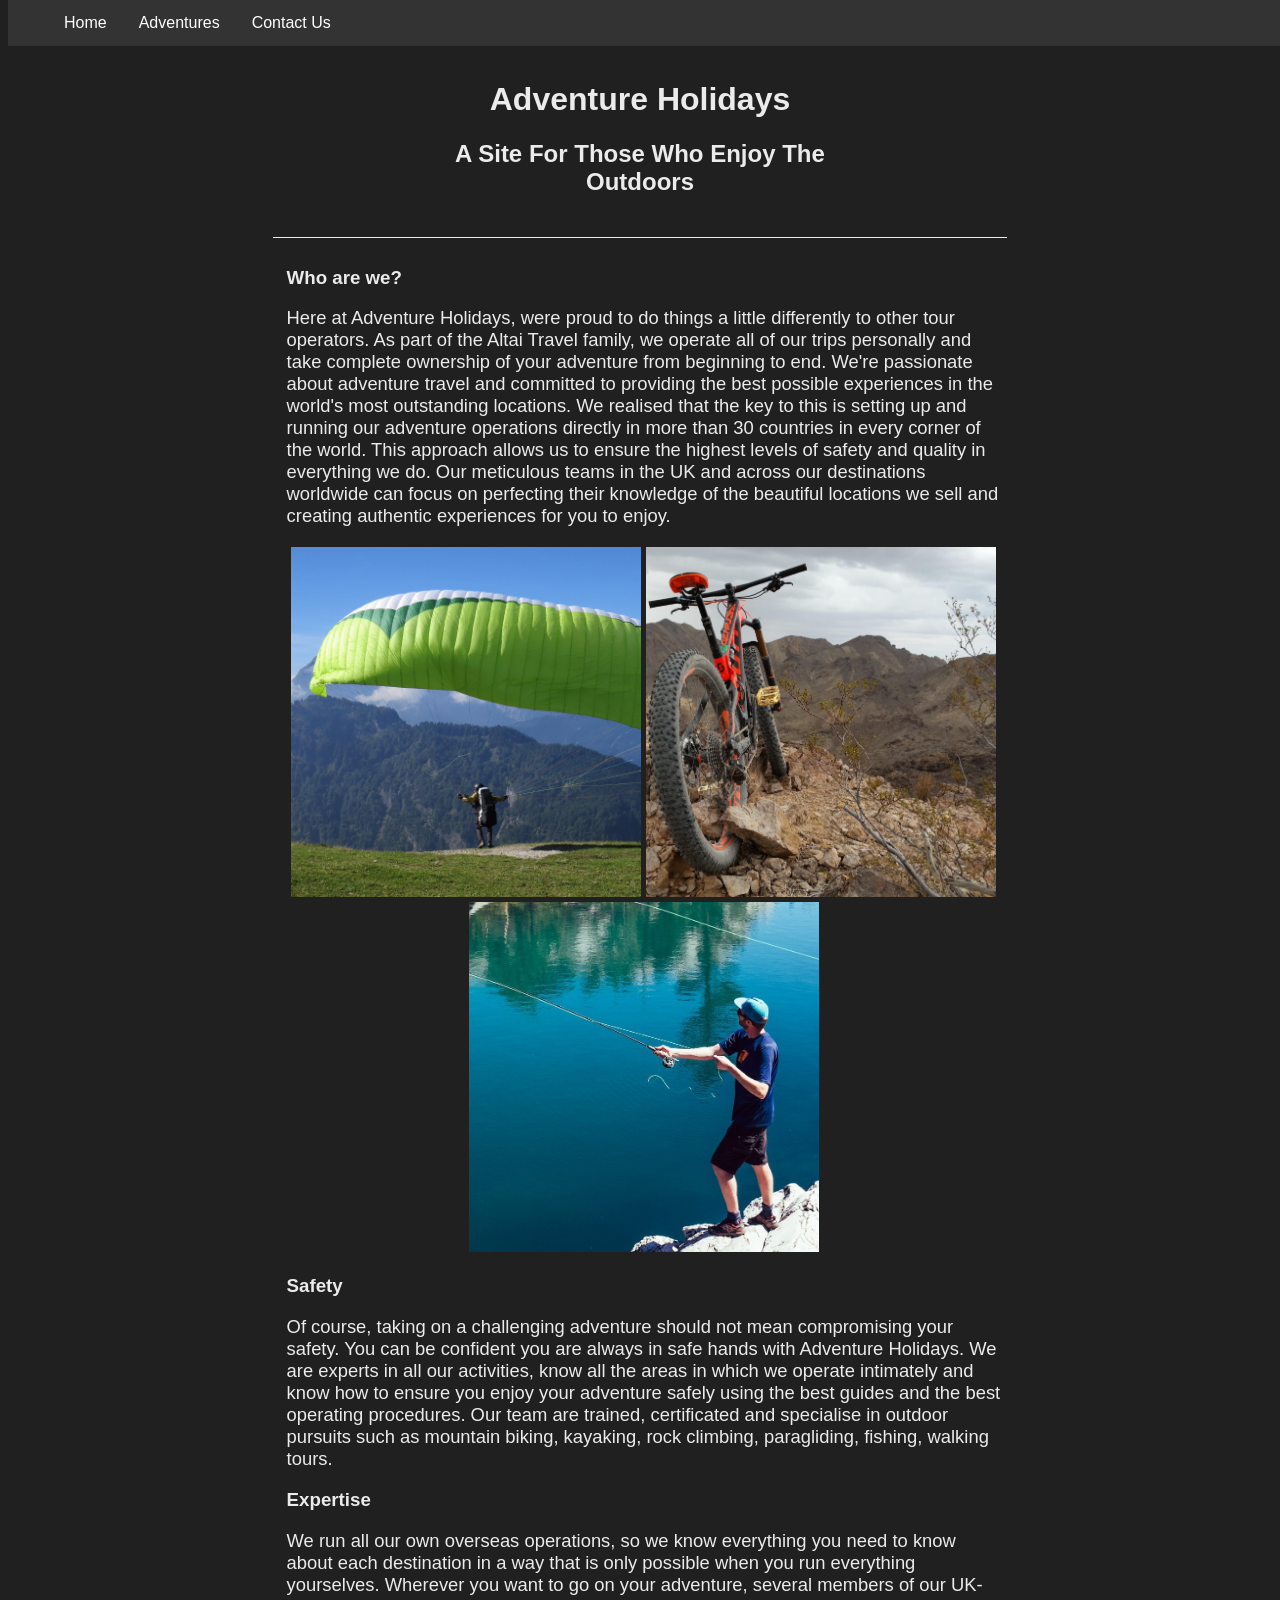
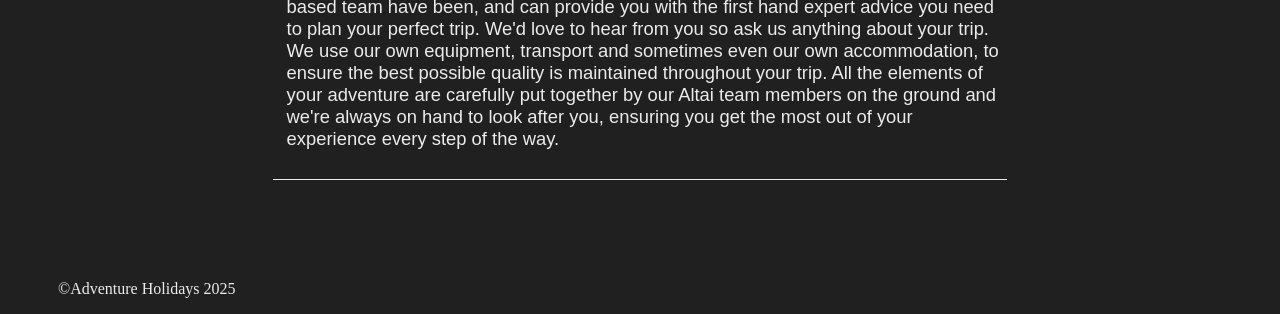
<file: index.HTML>
<!DOCTYPE html>
<html lang="en">
<head>    
<title> Adventure Holidays </title>
<meta charset="utf-8">
<meta name="viewport" content="width=device-width, initial-scale=1.0">
<!-- These are all the links to CSS files for the webpage-->
<!-- Removing any of the links will almost certainly break the webpage -->
<link rel="stylesheet" href="Layout.css">
<link rel="stylesheet" href="Navbar.css">
</head>
<body>

<!-- The navbar class creates a list of links -->
<!-- Any new additional links for the navbar in the future should be included in this list -->
<div class="navbar">
<ul>
    <li><a href="Index.HTML">Home</a></li>
    <li><a href="Adventures.HTML">Adventures</a></li>
    <li><a href="Contact.HTML">Contact Us</a></li>
</ul>
</div>

<!-- header is in a separate div class to allow for more customisation in CSS -->

<div class="header">
    <h1> Adventure Holidays </h1>
    <h2> A Site For Those Who Enjoy The Outdoors</h2> 
</div>

<!-- This div class creates a line border to break apart headings and paragraphs to make this site more visually pleasing -->
<div class="custom-line"></div>

<!-- The middle column div class place any media (such as text, images, links and so on) in the center of the page -->
<!-- The images are placed in the img_container class, so that any changes made in CSS only affects this one particular class -->
<div class="middle column">
    
    <h3> Who are we? </h3>
    <div class="Paragraph">
    <p>
        Here at Adventure Holidays, were proud to do things a little differently to other tour 
        operators. As part of the Altai Travel family, we operate all of our trips personally and take
        complete ownership of your adventure from beginning to end. 
        We're passionate about adventure travel and committed to providing the best possible
        experiences in the world's most outstanding locations. We realised that the key to this is
        setting up and running our adventure operations directly in more than 30 countries in every
        corner of the world. This approach allows us to ensure the highest levels of safety and
        quality in everything we do. Our meticulous teams in the UK and across our destinations
        worldwide can focus on perfecting their knowledge of the beautiful locations we sell and
        creating authentic experiences for you to enjoy. 
    </p>
    </div>
    <div class="img_container">
    <img src="Images/paragliding01.jpg" alt="Paragliding" height="350" width="350">
    <img src="Images/bike.jpg" alt="mountain bike" height="350" width="350">
    <img src="Images/fishing.jpg" alt="fishing" height="350" width="350">
    <h3>Safety</h3>
    </div>
    <div class="Paragraph">
    <p>
        Of course, taking on a challenging adventure should not mean compromising your safety.
        You can be confident you are always in safe hands with Adventure Holidays. We are experts 
        in all our activities, know all the areas in which we operate intimately and know how to 
        ensure you enjoy your adventure safely using the best guides and the best operating procedures. 
        Our team are trained, certificated and specialise in outdoor pursuits such as mountain 
        biking, kayaking, rock climbing, paragliding, fishing, walking tours. 
    </p>
    </div>

    <h3>Expertise</h3> 

    <div class="Paragraph">
    <p>
    We run all our own overseas operations, so we know everything you need to know about
    each destination in a way that is only possible when you run everything yourselves.
    Wherever you want to go on your adventure, several members of our UK-based team have
    been, and can provide you with the first hand expert advice you need to plan your perfect
    trip. We'd love to hear from you so ask us anything about your trip. We use our own equipment, 
    transport and sometimes even our own accommodation, to ensure the best 
    possible quality is maintained throughout your trip. All the elements of your
    adventure are carefully put together by our Altai team members on the ground and we're
    always on hand to look after you, ensuring you get the most out of your experience every
    step of the way.    
    </p>
    </div>
</div>

<div class="custom-line"></div>

<!-- Since the footer is not placed in the middle column, it should appear on the left side of the screen -->
<!-- Any future additional code made to website, should be probably placed in the middle column div class -->
<!-- if any new paragraphs, images or links is added -->

<footer class="footer"><p>©Adventure Holidays 2025</p></footer>
</body>
</html>
</file>
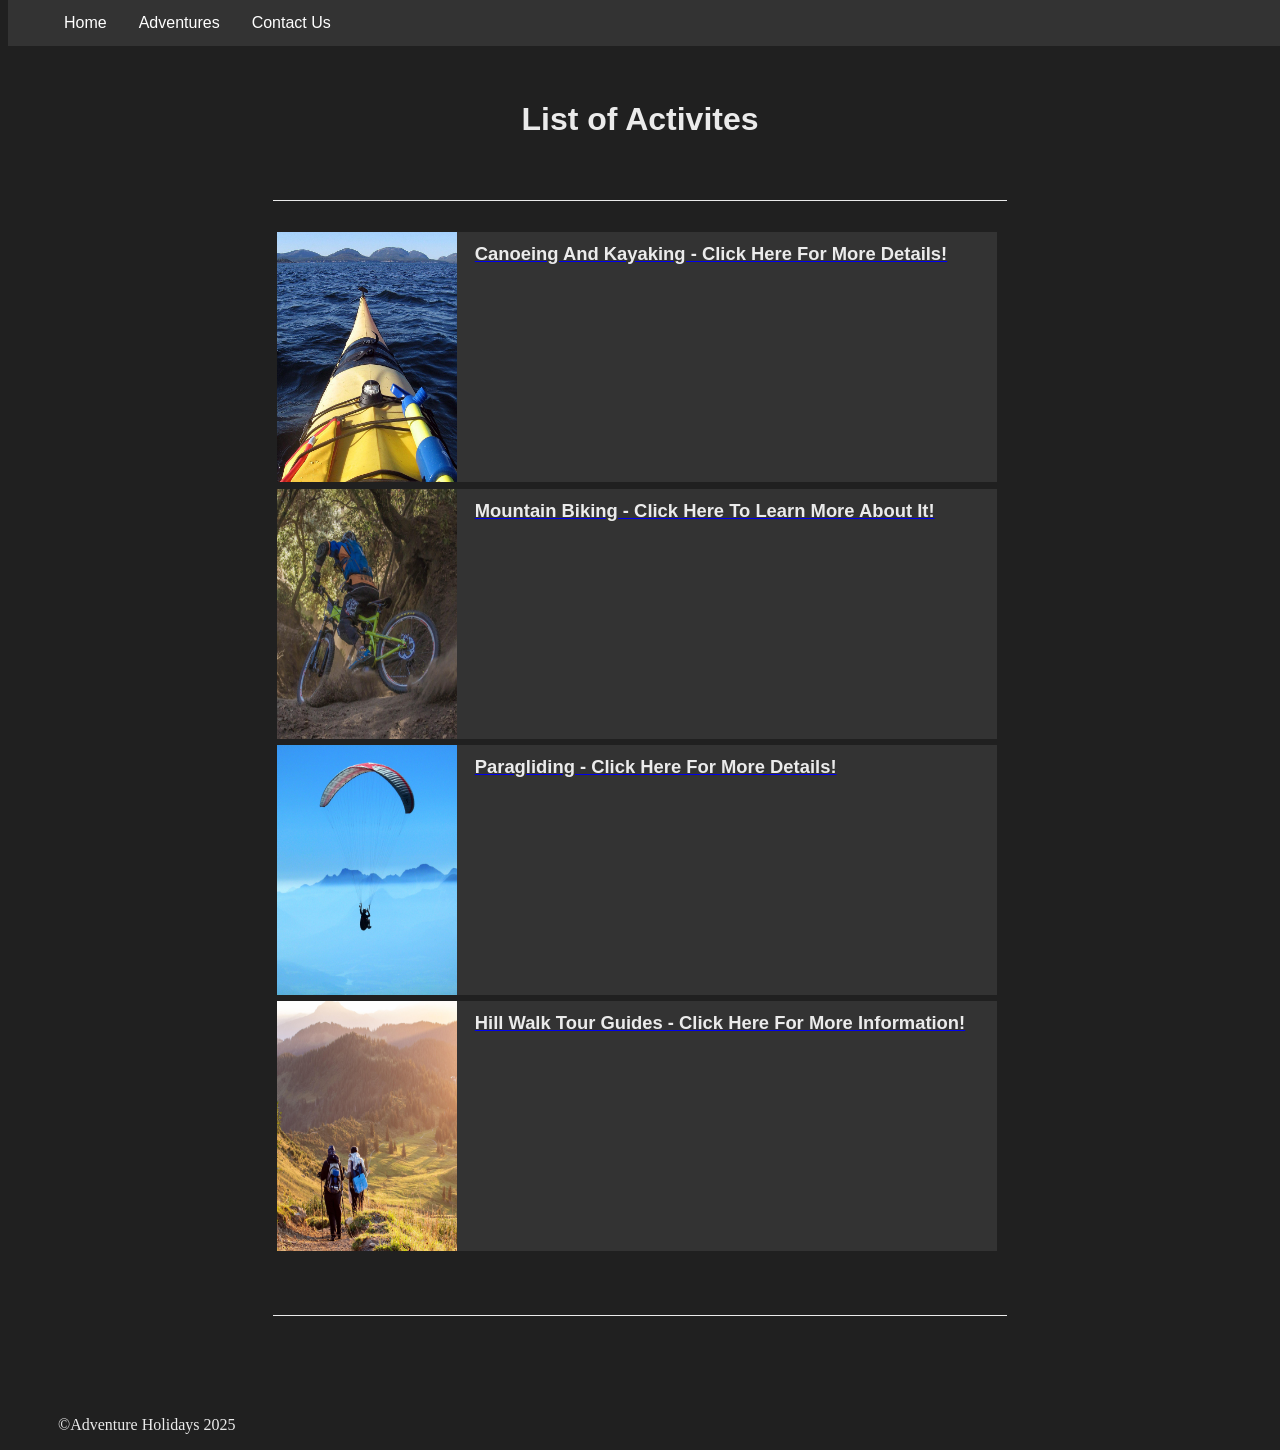
<file: Adventures.HTML>
<!DOCTYPE html>
<html lang="en">
<head>
<title> List of Adventures </title>
<meta charset="utf-8">
<meta name="viewport" content="width=device-width, initial-scale=1.0">
<link rel="stylesheet" href="Layout3.css">
<link rel="stylesheet" href="Navbar.css">
</head>
<body>
<!-- The navbar class creates a list of links -->
<div class="navbar">
    <ul>
        <li><a href="Index.HTML">Home</a></li>
        <li><a href="Adventures.HTML">Adventures</a></li>
        <li><a href="Contact.HTML">Contact Us</a></li>
    </ul>
</div>


<div class="header">
<h1> List of Activites </h1>
</div>

<div class="custom-line"></div>
<!-- The middle column class should place all the text and media in the center of the screen -->
<div class="middle column">
<!-- Image and link are placed within a flexbox created with CSS. This goes for any div classes named 'select-[]' for this page -->
<div class="select-1">
    <div>
    <img src="Images/Kayak.jpg" alt="kayak" height="350" width="350">
    </div>
    <div>
        <a href="Hayaking.HTML"><h2> Canoeing And Kayaking - Click Here For More Details! </h2></a>
    <p>  </p>
    </div>
</div>   

<div class="select-2">
    <div>
    <img src="Images/mountainbiking.jpg" alt="mountain biking" height="350" width="350"> 
    </div>
    <div>
    <a href="MtBiking.HTML"> <h2> Mountain Biking - Click Here To Learn More About It! </h2></a>
    <p> </p>
    </div>
</div>   

    <div class="select-3">
    <div>
    <img src="Images/Paragliding02.jpg" alt="Paragliding" height="350" width="350"> 
    </div>
    <div>
    <a href="Paragliding.HTML"><h2> Paragliding - Click Here For More Details! </h2></a>
    <p>  </p>
    </div>
    </div>   

    <div class="select-4">
    <div>
    <img src="Images/Hiking.jpg" alt="Hill walking" height="350" width="350"> 
    </div>
    <div>
    <a href="Hillwalk.HTML"><h2> Hill Walk Tour Guides - Click Here For More Information! </h2> </a>
    <p>  </p>
    </div>
    </div>   

</div>   

<div class="custom-line-1"></div>

<footer class="footer"><p>©Adventure Holidays 2025</p></footer>

</body>
</html>
</file>
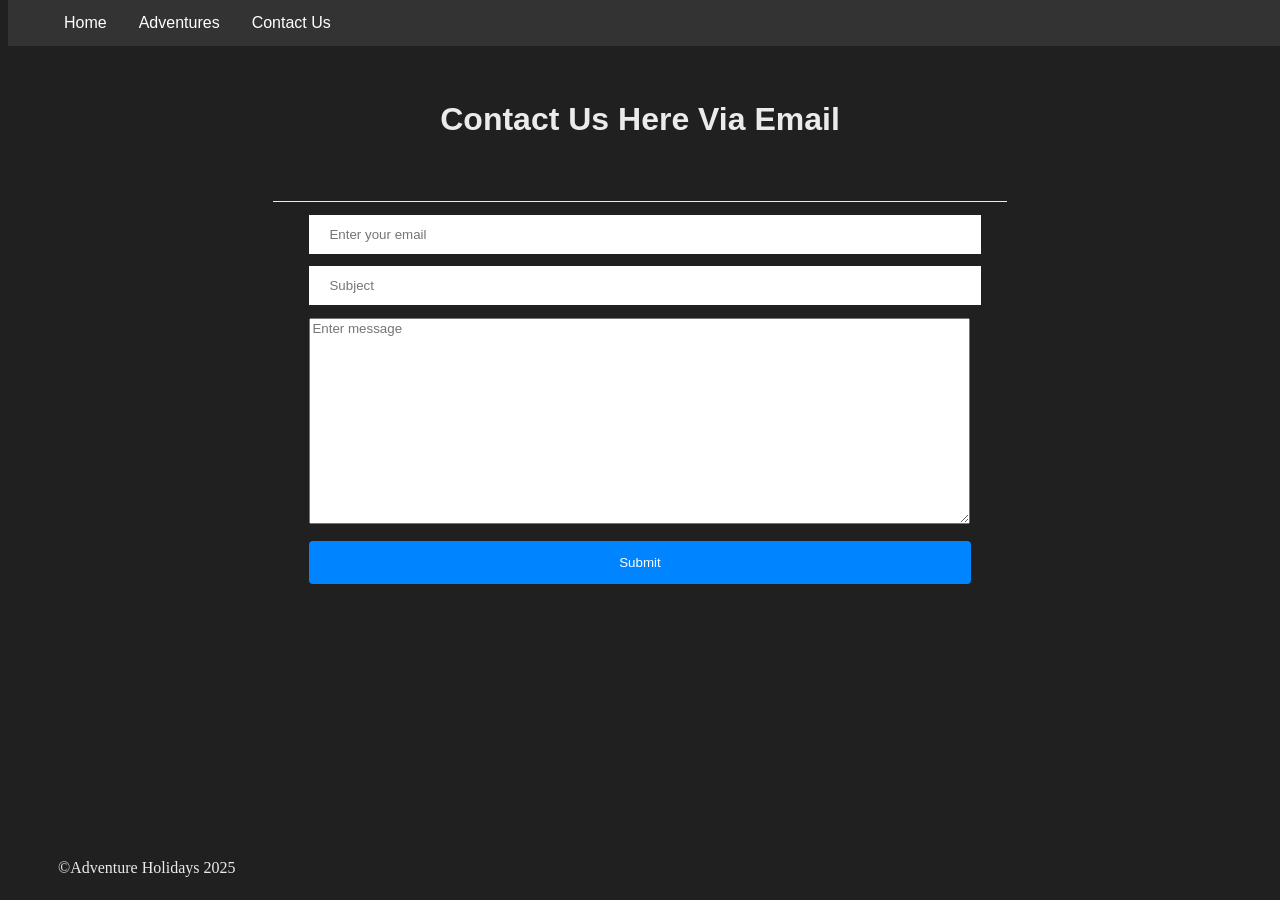
<file: Contact.HTML>
<!DOCTYPE html>
<html lang="en">
<head>
<title> Contact Us </title>
<meta charset="utf-8">
<meta name="viewport" content="width=device-width, initial-scale=1">
<!-- These are all the links to CSS files for the webpage-->
<!-- Removing any of the links will almost certainly break the webpage -->
<link rel="stylesheet" href="Navbar.css">
<link rel="stylesheet" href="Layout1.css">
<link rel="stylesheet" href="Form.css">
</head>
<body>
<!-- The navbar class creates a list of links -->
<!-- Any new additional links for the navbar in the future should be included in this list -->
<div class="navbar">
<ul>
    <li><a href="Index.HTML">Home</a></li>
    <li><a href="Adventures.HTML">Adventures</a></li>
    <li><a href="Contact.HTML">Contact Us</a></li>
</ul>
</div>

<div class="header">
    <h1>Contact Us Here Via Email</h1>
</div>

<div class="custom-line"></div>

<!-- This is the form for the contact page -->
<!-- Action is a link attached to the submit button -->
<!-- Inpit creates a message box that allows the user to input a relevant message -->
<div class="form1">
    <form action="Submit.HTML"> 
      <input type="text" id="email" name="emailaddress" placeholder="Enter your email">
      <input type="text" id="subject" name="subject" placeholder="Subject">
      <textarea id="message" name="messagebox" placeholder="Enter message"></textarea>
      <input type="submit" value="Submit">
    </form>
</div>


<footer class="footer"><p>©Adventure Holidays 2025</p></footer>


</body>
</html>
</file>
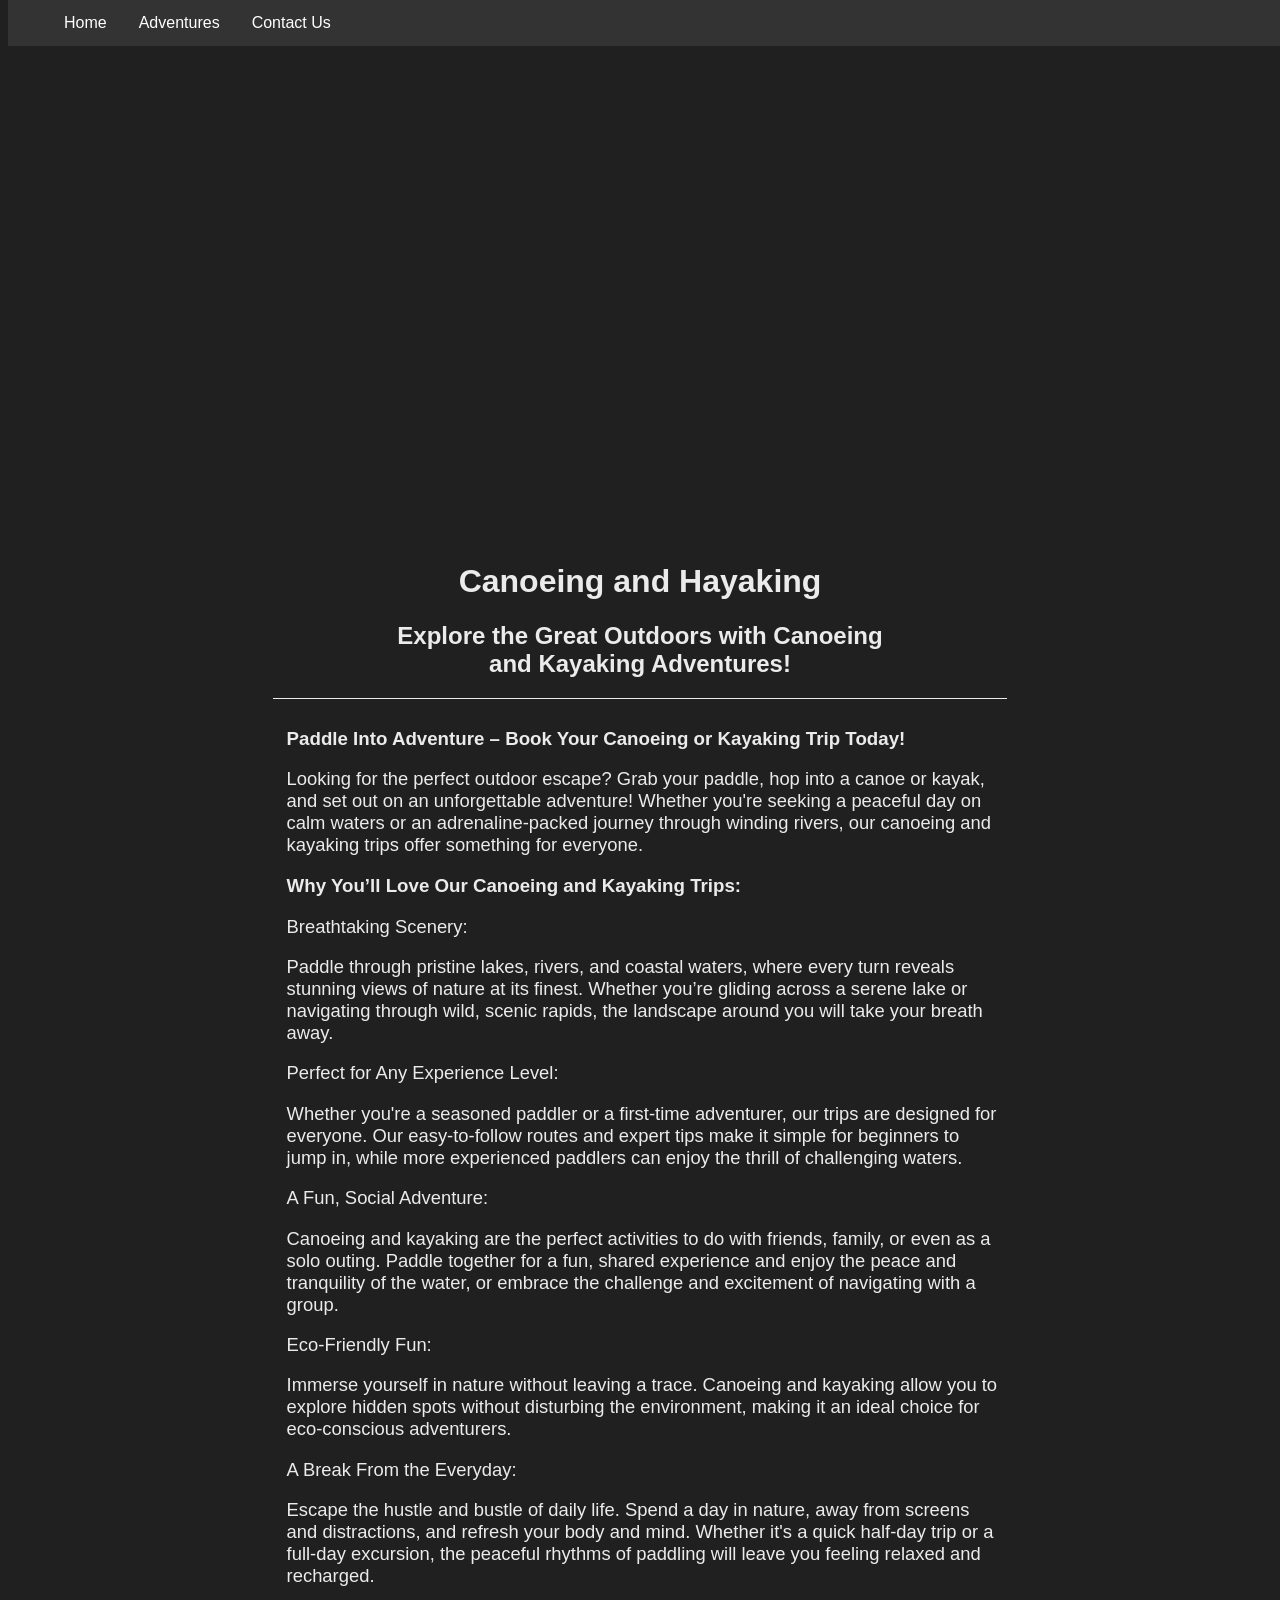
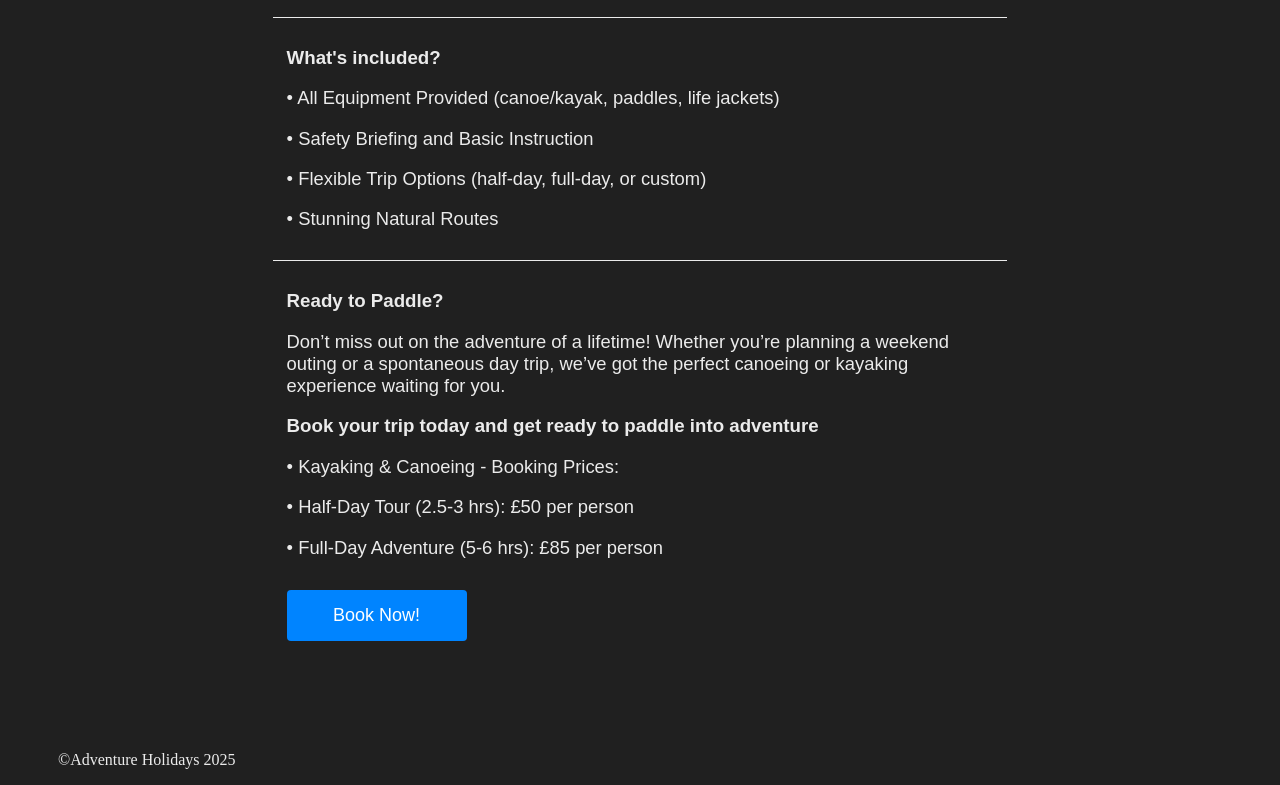
<file: Hayaking.HTML>
<!DOCTYPE html>
<html lang="en">
<head>
<title> Hayaking </title>
<meta charset="utf-8">
<meta name="viewport" content="width=device-width, initial-scale=1.0">
<!-- These are all the links to CSS files for the webpage-->
<!-- Removing any of the links will almost certainly break the webpage -->
<link rel="stylesheet" href="Navbar.css">
<link rel="stylesheet" href="Layout.css">
<link rel="stylesheet" href="Button.css">
</head>
<body>

<!-- The navbar class creates a list of links -->
<!-- Any new additional links for the navbar in the future should be included in this list -->
<div class="navbar">
    <ul>
        <li><a href="Index.HTML">Home</a></li>
        <li><a href="Adventures.HTML">Adventures</a></li>
        <li><a href="Contact.HTML">Contact Us</a></li>
    </ul>
</div>

<!-- iframe adjusts the size of the embedded video that appears on the webpage -->
<!-- allow gives permissions that the user can use, such as: autoplay, fullscreen, picture to picture mode, etc -->
<iframe width="875" height="490" src="https://www.youtube.com/embed/FjDpMUse6SA?si=5TjJRALO1tJkAHK9&amp;start=103" title="YouTube video player" allow="accelerometer; autoplay; clipboard-write; encrypted-media; gyroscope; picture-in-picture; web-share" referrerpolicy="strict-origin-when-cross-origin" allowfullscreen></iframe>


<div class="header-1">
    <h1> Canoeing and Hayaking</h1>
    <h2> Explore the Great Outdoors with Canoeing and Kayaking Adventures!</h2>
</div>

<div class="custom-line"></div>

<div class="middle column">

<h3>Paddle Into Adventure – Book Your Canoeing or Kayaking Trip Today!</h3>   
    
<div class="Paragraph">
<p> 
    Looking for the perfect outdoor escape? Grab your paddle, hop into a canoe or kayak, 
    and set out on an unforgettable adventure! Whether you're seeking a peaceful day on calm
    waters or an adrenaline-packed journey through winding rivers, our canoeing and kayaking
    trips offer something for everyone.
</p>
</div>

<h3>Why You’ll Love Our Canoeing and Kayaking Trips:</h3>

<div class="Paragraph"> 
<p>Breathtaking Scenery: </p>
<p>
Paddle through pristine lakes, rivers, and coastal waters, where 
every turn reveals stunning views of nature at its finest. Whether you’re gliding across 
a serene lake or navigating through wild, scenic rapids, the landscape around you will take 
your breath away.
</p>
</div>

<div class="Paragraph"> 
<p>Perfect for Any Experience Level: </p>
<p>
    Whether you're a seasoned paddler or a first-time adventurer, our trips are designed for
    everyone. Our easy-to-follow routes and expert tips make it simple for beginners to jump in, 
    while more experienced paddlers can enjoy the thrill of challenging waters.
</p>
</div>

<div class="Paragraph">
<p>A Fun, Social Adventure: </p>
<p>
    Canoeing and kayaking are the perfect activities to do with friends, family, or even as a solo outing. 
    Paddle together for a fun, shared experience and enjoy the peace and tranquility of the water, or embrace 
    the challenge and excitement of navigating with a group.
</p>
</div>

<div class="Paragraph">
<p>Eco-Friendly Fun: </p>
<p>
    Immerse yourself in nature without leaving a trace. Canoeing and kayaking allow you to 
    explore hidden spots without disturbing the environment, making it an ideal choice for eco-conscious adventurers.
</p>
</div>

<div class="Paragraph">
<p>A Break From the Everyday: </p>
<p>
    Escape the hustle and bustle of daily life. Spend a day in nature, away from screens and distractions, and 
    refresh your body and mind. Whether it's a quick half-day trip or a full-day excursion, the peaceful rhythms 
    of paddling will leave you feeling relaxed and recharged.
</p>
</div> 
</div>

<div class="custom-line"></div>

<div class="middle column"> 
<h3>What's included?</h3>
<div class="Paragraph">
<p>• All Equipment Provided (canoe/kayak, paddles, life jackets)</p>
<p>• Safety Briefing and Basic Instruction</p>
<p>• Flexible Trip Options (half-day, full-day, or custom)</p>
<p>• Stunning Natural Routes</p>
</div>
</div>

<div class="custom-line"></div>

<div class="middle column">
    <h3>Ready to Paddle?</h3>
    <div class="Paragraph">
        <p>Don’t miss out on the adventure of a lifetime! Whether you’re planning a
           weekend outing or a spontaneous day trip, we’ve got the perfect canoeing or 
           kayaking experience waiting for you.
        </p>
    </div>
    <h3>Book your trip today and get ready to paddle into adventure</h3>
    <div class="Paragraph">
    <p>• Kayaking & Canoeing - Booking Prices:</p>
    <p>• Half-Day Tour (2.5-3 hrs): £50 per person</p>
    <p>• Full-Day Adventure (5-6 hrs): £85 per person</p>
    </div>
<!-- The button is embedded with a link that will direct anyone to the contact page -->
<!-- Furthermore, the button will play a sliding animation when the cursor is hovering over the button-->
    <a href="Contact.HTML" class="button" style="vertical-align:middle"><span>Book Now! </span></a>
   
</div>

<footer class="footer"><p>©Adventure Holidays 2025</p></footer>

</body>
</html>
</file>
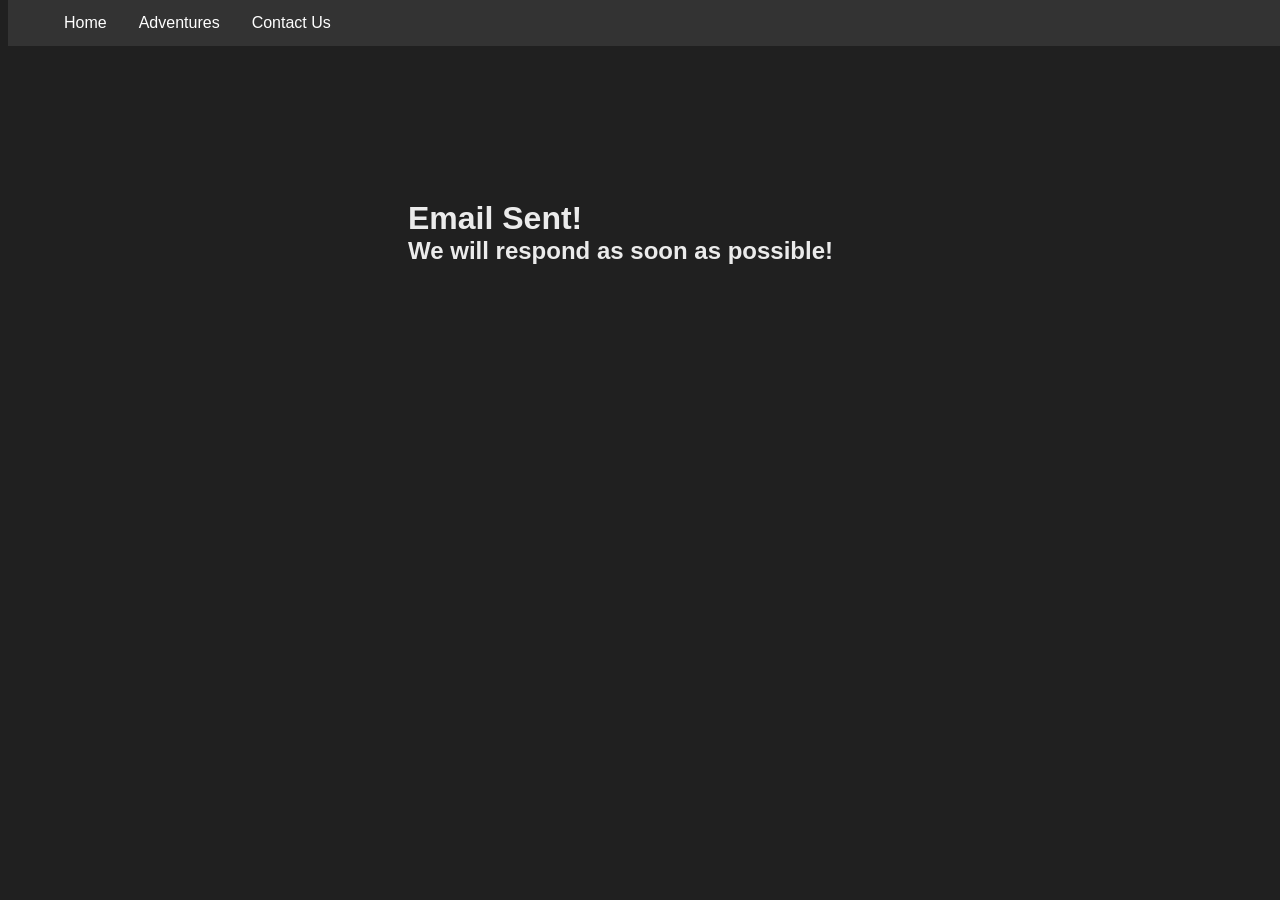
<file: Submit.HTML>
<!DOCTYPE html>
<html lang="en">
<head>
<title>Adventure Holidays</title>
<meta charset="utf-8">
<meta name="viewport" content="width=device-width, initial-scale=1">
<!-- These are all the links to CSS files for the webpage-->
<!-- Removing any of the links will almost certainly break the webpage -->
<link rel="stylesheet" href="Navbar.css">
<link rel="stylesheet" href="Layout2.css">
</head>
<body>
<!-- The navbar class creates a list of links -->
<!-- Any new additional links for the navbar in the future should be included in this list -->
    <div class="navbar">
        <ul>
            <li><a href="Index.HTML">Home</a></li>
            <li><a href="Adventures.HTML">Adventures</a></li>
            <li><a href="Contact.HTML">Contact Us</a></li>
        </ul>
    </div>

<h1>
    Email Sent!
</h1>
<h2>We will respond as soon as possible!</h2>
</body>
</html>
</file>
<file: Layout.css>
/*Text alignment, spacing and font of the header*/
.header
{
    text-align: center;
    padding: 20px;
    font-family: Arial, Helvetica, sans-serif;
}
/*Position of header*/
.header
{
    margin: 40px 375px 0px;
}
/*Position of header 1*/
.header-1
{
    margin: 20px 375px 0px;
}
/*Position of embedded video*/
iframe
{
    border: none; 
    margin: 40px 500px 0px;
}
/*Text alignment, font and colour of listed items */
li
{
    text-align: center;
    font-family: Arial, Helvetica, sans-serif;
    color: #ebebeb;  
}
/*Text alignment, font and colour of header 1*/
h1
{
    text-align: center;
    font-family: Arial, Helvetica, sans-serif;
    color: #ebebeb;
}
/*Text alignment, font and colour of header 2*/
h2
{
    text-align: center;
    font-family: Arial, Helvetica, sans-serif;
    color: #ebebeb;
}
/*paragraph colour*/
p
{
    color: #ebebeb;
}
/*Text alignment, font and colour of header 3*/
h3
{
    text-align: left;
    font-family: Arial, Helvetica, sans-serif;
    color: #ebebeb;
}
/*Text alignment, font size and family, and length of the paragraphs*/
.Paragraph
{
    text-align: left;
    font-size: 115%;
    font-family: Arial, Helvetica, sans-serif;
    width: 113%
}
/*Background colour for body*/
body
{
    background-color: #202020;
}
/*Height, colour, position of horizontal line*/
.custom-line 
{
    height: 1px;
    background-color: #ebebeb;
    margin: 0.1% 21% 0%;
}
/*Spacing of the column*/
.column
{
    padding: 10px;
}
/*Length and position of the middle column*/
.middle.column
{
width: 50%;
margin: 0% 21.25% 0%

}
/*Spacing of images*/
img
{
    padding: 0.1%;
}
/*position of footer*/
.footer
{
    margin: 100px 50px 0px  
}
/*length and text alignment for images contained within the div tag*/
.img_container {
    width: 113%;
    text-align: center;
}

.img_container1
{
    width: 113%;
    text-align: center;
    margin: 5% 0% 0%;
}
</file>
<file: Navbar.css>
/*Removes the bulletpoint from the text. changes the position, background colour, font and length of the text*/
ul {
    list-style-type: none;
    margin: 0;
    overflow: hidden;
    background-color: #333;
    position: fixed;
    top: 0;
    width: 97.1%;
    font-family: Arial, Helvetica, sans-serif;
}
/*Lists items of text from left to right instead of top to bottom */
li 
{
    float: left
}
/*Changes how the text is rendered. Sets the colour, text alignment, spacing and removes any text decorations*/
li a {
    display: block;
    color: white;
    text-align: center;
    padding: 14px 16px;
    text-decoration: none;
}
/*Changes both the background colour and the text colour when the cursor hovers over the listed items*/
li a:hover {
    background-color: #111;
    color:rgb(0, 132, 255) 
}
</file>
<file: Layout3.css>
/*Sets text alignment, spacing, font, colour and position of the header */
.header
{
    text-align: center;
    padding: 40px;
    font-family: Arial, Helvetica, sans-serif;
    color: #ebebeb;
    margin: 40px 375px 0px;
}
/*Background colour of the body */
body
{
    background-color: #202020;
}
/*Sets the length, height and colour of the horizontal line */
.custom-line 
{
    height: 1px;
    background-color: #ebebeb;
    margin: 0% 21% 0%;
}

.custom-line-1
{
    height: 1px;
    background-color: #ebebeb;
    margin: 5% 21% 0%;
}
/*Position and length of the middle column. Any paragraphs, images, headings, etc will be contained within the middle column*/
.middle.column
{
width: 50%;
margin: 0% 21.25% 0%
}
/*Sets the length, height, and position of the flexbox*/
.select-1 
{
    width: 114%;
    height: 250px;
    margin: 5% 0% 0%;
    display: flex;
}
/*Sets the background colour, length and height of anything that is contained within the div tag*/
.select-1 div
{
    background-color: #333;
    width: 114%;
    height: 250px;
}
/*Changes the length and height of image in div tag */
.select-1 div img
{
    width: 50%;
    height: 100%;
}

/*Changes the text alignment, font size and family, and position of header 2 in div tag*/
.select-1 div h2
{
    text-align: left;
    font-size: 115%;
    font-family: Arial, Helvetica, sans-serif;
    margin: 3% -45% 0%;
}
/*Changes text alignment, font size and family, and position of the paragraph in the div tag*/
.select-1 div p
{
    text-align: left;
    font-size: 115%;
    font-family: Arial, Helvetica, sans-serif;
    margin: 1.5% -45% 0%;
}

.select-2 
{
    width: 114%;
    height: 250px;
    margin: 1% 0% 0%;
    display: flex;
}

.select-2 div
{
    background-color: #333;
    width: 114%;
    height: 250px;
}

.select-2 div img
{
    width: 50%;
    height: 100%;
}

.select-2 div h2
{
    text-align: left;
    font-size: 115%;
    font-family: Arial, Helvetica, sans-serif;
    margin: 3% -45% 0%;
}


.select-2 div p
{
    text-align: left;
    font-size: 115%;
    font-family: Arial, Helvetica, sans-serif;
    margin: 1.5% -45% 0%;
}

.select-3
{
    width: 114%;
    height: 250px;
    margin: 1% 0% 0%;
    display: flex;
}

.select-3 div
{
    background-color: #333;
    width: 114%;
    height: 250px;   
}

.select-3 div img
{
    width: 50%;
    height: 100%;
}

.select-3 div h2
{
    text-align: left;
    font-size: 115%;
    font-family: Arial, Helvetica, sans-serif;
    margin: 3% -45% 0%;
}

.select-3 div p
{
    text-align: left;
    font-size: 115%;
    font-family: Arial, Helvetica, sans-serif;
    margin: 1.5% -45% 0%;
}

.select-4 
{
    width: 114%;
    height: 250px;
    margin: 1% 0% 0%;
    display: flex;
}

.select-4 div
{
    background-color: #333;
    width: 114%;
    height: 250px;      
}

.select-4 div img
{
    width: 50%;
    height: 100%;
}

.select-4 div h2
{
    text-align: left;
    font-size: 115%;
    font-family: Arial, Helvetica, sans-serif;
    margin: 3% -45% 0%;
}

.select-4 div p
{
    text-align: left;
    font-size: 115%;
    font-family: Arial, Helvetica, sans-serif;
    margin: 1.5% -45% 0%;
}  
/*Colour of paragraphs*/
p
{
    color: #ebebeb;
}
/*Colour of header 2*/
h2
{
    color: #ebebeb;
}
/*position of footer*/
.footer
{
    margin: 100px 50px 0px  
}
</file>
<file: Layout1.css>
/*Sets text alignment, spacing, font, colour and position of the header */
.header
{
    text-align: center;
    padding: 40px;
    font-family: Arial, Helvetica, sans-serif;
    color: #ebebeb;
    margin: 40px 375px 0px;
}
/*Background colour of the body */
body
{
    background-color: #202020;
}
/*Sets the length, height and colour of the horizontal line */
.custom-line {
    height: 1px;
    background-color: #ebebeb;
    margin: 0.1% 21% 0%;
}
/*Colour of the paragraphs */
p
{
    color: #ebebeb;
}
/*Position of the footer */
.footer
{
    margin: 275px 50px 0px  
}
</file>
<file: Form.css>
/* Sets the length, position, spacing font, border and grid layout of text box  */
input[type=text], select {
    width: 50%;
    padding: 12px 20px;
    margin: 1% 23.85% 0%;
    display: inline-block;
    border: none
 }
/* Sets the overall size, height, font and position of the text box */
textarea
{
    margin: 1% 23.85% 0%;
    height: 200px;
    width: 51.8%;
    font-family: Arial, Helvetica, sans-serif;
}
/*Sets the length, background colour, spacing, position and border of submit button */
  input[type=submit] {
    width: 52.3%;
    background-color: rgb(0, 132, 255);
    color: white;
    padding: 14px 20px;
    margin: 1% 23.85% 0%;
    border: none;
    border-radius: 4px;
    cursor: pointer;
  }
/*Changes background colour of submit button when the cursor hovers over it */  
  input[type=submit]:hover {
    background-color: #5177a1;
  }
</file>
<file: Button.css>
/*Connects the link to contact page to the button. Sets grid layout, border, background colour, text colour, text alignment, spacing length, transition and position of the button */
a.button 
{
    display: inline-block;
    border-radius: 4px;
    background-color: rgb(0, 132, 255);
    border: none;
    color: #FFFFFF;
    text-align: center;
    font-size: 18px;
    padding: 15px;
    width: 150px;
    transition: all 0.5s;
    cursor: pointer;
    margin: 2% 0% 0%;
    font-family: Arial, Helvetica, sans-serif;
}
/*Sets the animation for the button */
.button span 
{
    cursor: pointer;
    display: inline-block;
    position: relative;
    transition: 0.5s;
}
/*Will change the look of the button when the cursor hovers over it */
.button span:after 
{
    content: "\00bb";
    position: absolute;
    opacity: 0;
    top: 0;
    right: -20px;
    transition: 0.5s;
}
/*Moves the text when the cursor is hovering over the button*/ 
.button:hover span 
{
    padding-right: 25px;
}
/*Changes opacity*/
.button:hover span:after 
{
    opacity: 1;
    right: 0;
}
</file>
<file: Layout2.css>
/*Sets the colour, position and font of header 1*/
h1
{
    color: #ebebeb;
    margin: 200px 400px 0px;
    font-family: Arial, Helvetica, sans-serif;
}
/*Sets the colour, position and font of header 2*/
h2
{
    color: #ebebeb;
    margin: 0px 400px 0px;
    font-family: Arial, Helvetica, sans-serif;
}
/*Background colour of the body */
body
{
    background-color: #202020;
}
</file>
